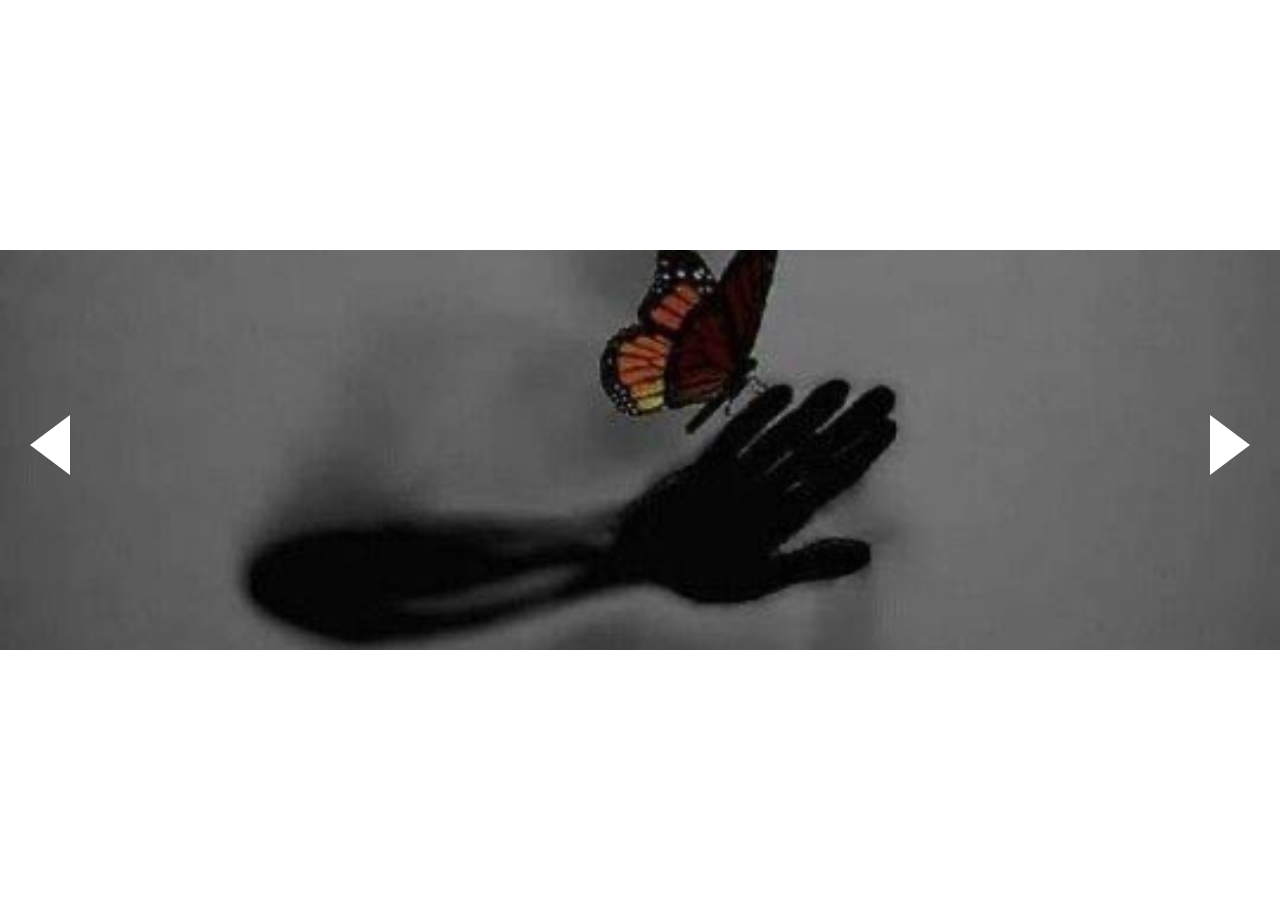
<file: index.html>
<!DOCTYPE html>
<html>
<head>
  <meta charset="utf-8">
  <meta name="viewport" content="width=device-width">
  <title>slider</title>
  <link href="style.css" rel="stylesheet" type="text/css" />
</div><script src="script.js" defer></script>
</head>
<body>
<div class="wrap">
        <div id="arrow-left" class="arrow"></div>
        <div id="slider">
          <div class="slide slide1">
            <div class="slide-content">
              <img src= "img1.jpeg" alt= "Nature image #1">
            </div>
          </div>
          <div class="slide slide2">
            <div class="slide-content">
              <img src= "img2.jpeg" alt= "Nature image #2">
            </div>
          </div>
          <div class="slide slide3">
            <div class="slide-content">
              <img src= "img3.jpeg"alt= "Nature image #3">
            </div>
          </div>
          <div class="slide slide4">
            <div class="slide-content">
              <img src= "img4.jpeg" alt= "Nature image #4">
            </div>
          </div>
          <div class="slide slide5">
            <div class="slide-content">
              <img src= "img5.jpeg" alt= "Nature image #5">
            </div>
          </div>
          <div class="slide slide6">
            <div class="slide-content">
              <img src= "img6.jpeg"alt= "Nature image #6">
            </div>
          </div>
        </div>
        <div id="arrow-right" class="arrow"></div>
</body>

</html>
</file>
<file: style.css>
body,
#slider,
.wrap,
.slide-content {
  margin: 0;
  padding: 0;
  width: 100vw;
  height: 100vh;
  overflow-x: hidden;
  box-sizing:border-box;
}

.wrap {
  position: relative;
}

.slide {
  background-size: cover;
  background-position: center;
  background-repeat: no-repeat;
}

.slide-content {
  display: flex;
  flex-direction: column;
  justify-content: center;
  align-items: center;
  
  
}

img{
  font-size: 5rem;
 display:block;
  width:100%;
  height:400px;
  object-fit:cover;
  object-position:center;
  
  
  
}

.arrow {
  cursor: pointer;
  position: absolute;
  top: 50%;
  margin-top: -35px;
  width: 0;
  height: 0;
  border-style: solid;
}

#arrow-left {
  border-width: 30px 40px 30px 0;
  border-color: transparent #fff transparent transparent;
  left: 0;
  margin-left: 30px;
  display:none;
}

#arrow-right {
  border-width: 30px 0 30px 40px;
  border-color: transparent transparent transparent #fff;
  right: 0;
  margin-right: 30px;
  display:none;
}
</file>
